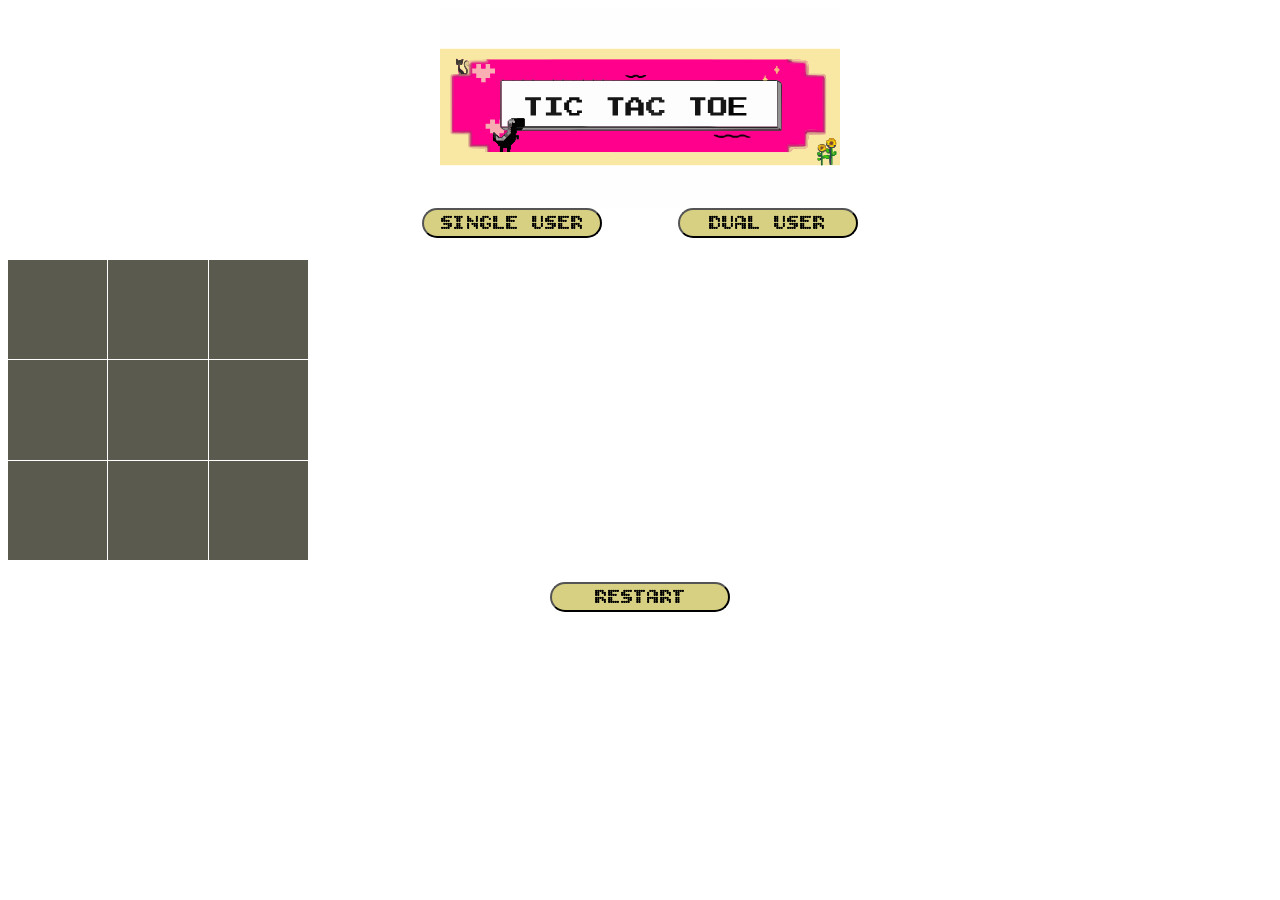
<file: index.html>
<!DOCTYPE html>
<html lang="en">

<head>
    <!-- <meta charset="UTF-8"> -->
    <meta name="viewport" content="width=device-width, initial-scale=1.0">
    <link rel="preconnect" href="https://fonts.googleapis.com">
    <link rel="preconnect" href="https://fonts.gstatic.com" crossorigin>
    <link href="https://fonts.googleapis.com/css2?family=Bitcount+Grid+Double:wght@100..900&display=swap"
        rel="stylesheet">
    <link rel="stylesheet" href="style.css">
    <script type="module" src="script.js" defer ></script>
    <title>Tic Tac Toe</title>
</head>
<body>
    <img class="header_banner" src="assests/images/Header.svg" alt="header">
    <div class="button_container">
        <button class="mode_button" id="mode1">SINGLE USER </button>
        <button class="mode_button" id="mode2">DUAL USER </button>
    </div>

    <div class="msg_container hide">
        <p id="msg">Winner</p>
    </div>
    <div class="board_ttc">
        <button class="cell"></button>
        <button class="cell"></button>
        <button class="cell" data-index="2"></button>
        <button class="cell" data-index="3"></button>
        <button class="cell" data-index="4"></button>
        <button class="cell" data-index="5"></button>
        <button class="cell" data-index="6"></button>
        <button class="cell" data-index="7"></button>
        <button class="cell" data-index="8"></button>
    </div>
    <div class="footer_button">
        <button class="restart_button" id="restart"> RESTART</button>
        <button class="new_button hide">New Game</button>
    </div>
</body>
</html>
</file>
<file: style.css>
.bitcount-grid-double-<uniquifier> {
    font-family: "Bitcount Grid Double", system-ui;
    font-optical-sizing: auto;
    font-weight: <weight>;
    font-style: normal;
    font-variation-settings:
        "slnt" 0,
        "CRSV" 0.5,
        "ELSH" 0,
        "ELXP" 0;
}


.header_banner {
    display: block;
    height: 200px;
    width: 400px;
    margin-left: auto;
    margin-right: auto;
    margin-bottom: none;
}

.button_container {
    display: flex;
    justify-content: center;
    align-items: center;
    padding-left: 40px;
    padding-right: 40px;
}

.mode_button {
    background-color: #cdc460c8;
    color: rgb(0, 0, 0);
    font-family: "Bitcount Grid Double";
    height: 30px;
    width: 180px;
    border-radius: 20px;
    cursor: pointer;
    margin-inline: 1cm;
    font-size: 22px;
    transition: opacity 0.15s, background-color 0.1s
}

.mode_button:hover {
    opacity: 0.9;
}

.mode_button:active {
    opacity: 0.7;
}

.board_ttc {
    display: grid;
    grid-template-columns: 1fr 1fr 1fr;
    grid-template-rows: 1fr 1fr 1fr;
    width: 300px;
    height: 300px;
    gap: 1px;
    padding-top: 22px;
    justify-self: center;
    /* align-self: center; */
}

.cell {
    background-color: #2f2d1fc8;
    border: 2px;
    border-color: rgb(0, 0, 0);
    cursor: pointer;
    font-size: 40px;
    font-weight: 500;
    font-family: "Bitcount Grid Double";
}

.cell:hover {
    opacity: 0.9;
}

.cell:disabled {
    opacity: 1;
    color: black;
    cursor: pointer;
}

.footer_button {
    display: flex;
    justify-content: center;
    margin: 22px;
}

.restart_button {
    background-color: #cdc460c8;
    color: rgb(0, 0, 0);
    font-family: "Bitcount Grid Double";
    height: 30px;
    width: 180px;
    border-radius: 20px;
    cursor: pointer;
    margin-inline: 1cm;
    font-size: 22px;
    transition: opacity 0.15s, background-color 0.1s
}

.restart_button:hover {
    opacity: 0.9;
}

.restart_button:active {
    opacity: 0.7;
}

.new_button {
    background-color: #cdc460c8;
    color: rgb(0, 0, 0);
    font-family: "Bitcount Grid Double";
    height: 30px;
    width: 180px;
    border-radius: 20px;
    cursor: pointer;
    margin-inline: 1cm;
    font-size: 22px;
    transition: opacity 0.15s, background-color 0.1s
}

.new_button:hover {
    opacity: 0.9;
}

.new_button:active {
    opacity: 0.7;
}

.msg_container {
    text-align: center;
    font-family: "Bitcount Grid Double";
    font-size: 32px;
    margin: 0%;
    margin-bottom: 0px;
}

#msg {
    margin: 0;
    margin-top: 12px;
    color: rgb(34, 92, 34);
}

.hide {
    display: none;
}

@media (max-width: 768px) {

    .header_banner {
        width: 400px;
        max-width: 100%;
        height: auto;
        margin-bottom: 20px;
    }

    .button_container {
        display: flex;
        flex-direction: column;
        gap: 15px;
        padding: 0;
    }

    .mode_button {
        width: 60%;
        max-width: 250px;
        margin: 0;
        font-size: 20px;
        height: 30px;
    }

    .board_ttc {
        width: 90vw;
        max-width: 350px;
        height: 90vw;
        max-height: 350px;
    }

    .cell {
        font-size: 32px;
    }

    .footer_button {
        display: flex;
        flex-direction: column;
        gap: 15px;
        align-items: center;
    }

    .restart_button,
    .new_button {
        width: 85%;
        max-width: 250px;
        margin: 0;
        height: 45px;
    }

    .msg_container {
        font-size: 22px;
        padding: 10px;
    }
}
</file>
